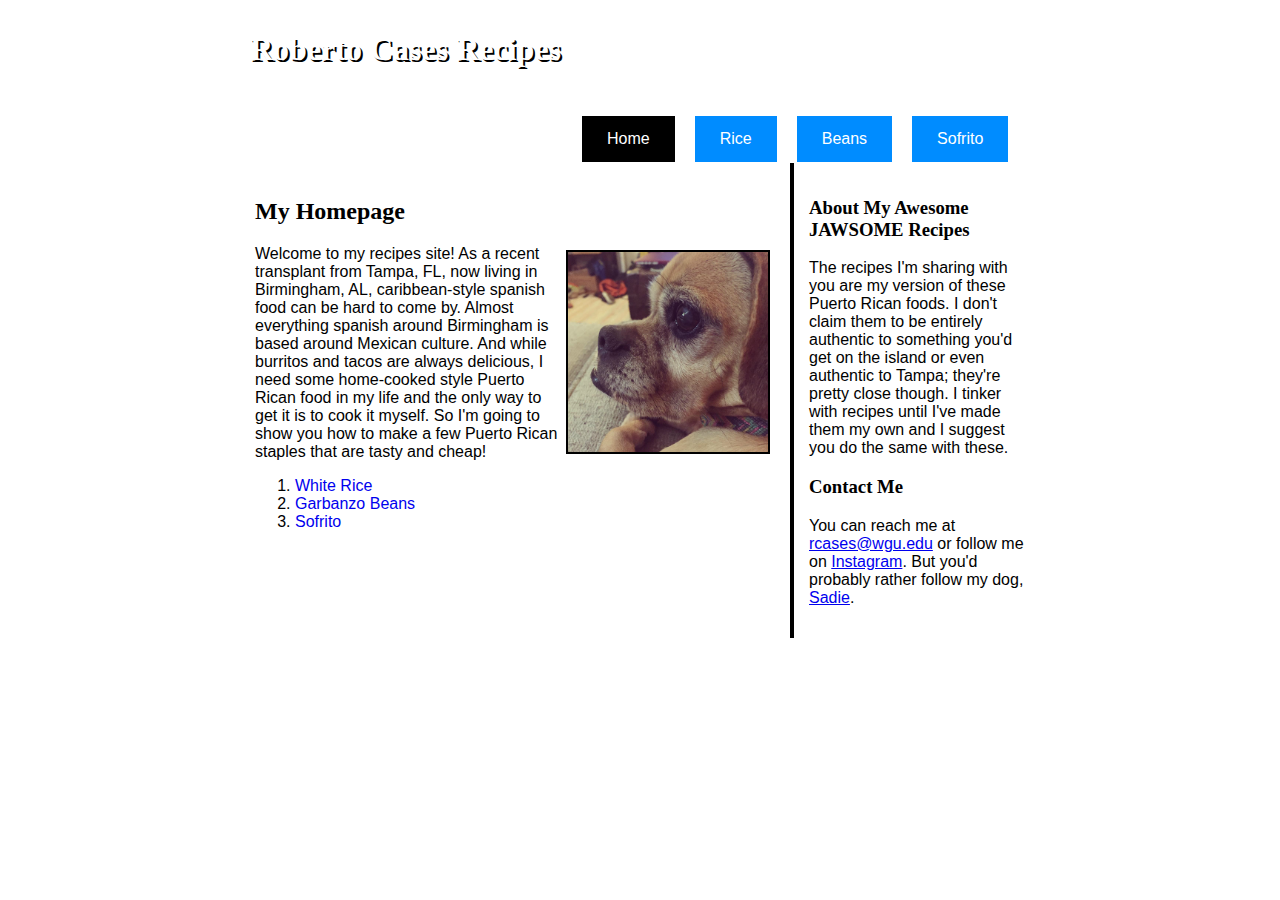
<file: index.html>
<!DOCTYPE html>
<html>
<head>
<meta charset="UTF-8">
<title>Roberto Cases' Recipes</title>
<link rel="stylesheet" type="text/css" href="styles.css" >
</head>

<body>
	<div id="container">
		<header>
			<h1>Roberto Cases Recipes</h1>
			
			<nav>
				<ul>
					<li><a class="current" href="index.html">Home</a></li>
					<li><a href="rice.html">Rice</a></li>
					<li><a href="beans.html">Beans</a></li>
					<li><a href="sofrito.html">Sofrito</a></li>
				</ul>	
			</nav>
		</header>
		
		<section>
			<h2>My Homepage</h2>
			
			<p><img class="image" src="images/sadie.png" title="My dog, Sadie" alt="My dog, Sadie"  />Welcome to my recipes site! As a recent transplant from Tampa, FL, now living in Birmingham, AL, caribbean-style spanish food can be hard to come by. Almost everything spanish around Birmingham is based around Mexican culture. And while burritos and tacos are always delicious, I need some home-cooked style Puerto Rican food in my life and the only way to get it is to cook it myself. So I'm going to show you how to make a few Puerto Rican staples that are tasty and cheap!</p>
			
			<div id="homeList">
				<ol>
					<li><a href="rice.html">White Rice</a></li>
					<li><a href="beans.html">Garbanzo Beans</a></li>
					<li><a href="sofrito.html">Sofrito</a></li>
				</ol>
			</div>
			
		</section>
		
		<aside>
			<h3>About My Awesome JAWSOME Recipes</h3>
			<p>
			The recipes I'm sharing with you are my version of these Puerto Rican foods. I don't claim them to be entirely authentic to something you'd get on the island or even authentic to Tampa; they're pretty close though. I tinker with recipes until I've made them my own and I suggest you do the same with these.
			</p>
						
			<h3>Contact Me</h3>
			<p>You can reach me at <a href="mailto:rcases@wgu.edu">rcases@wgu.edu</a> or follow me on <a href="https://www.instagram.com/bert0rican" target="_blank">Instagram</a>. But you'd probably rather follow my dog, <a href="https://www.instagram.com/sadie.says.so" target="_blank">Sadie</a>.
		</aside>
	</div>
</body>

</html>
</file>
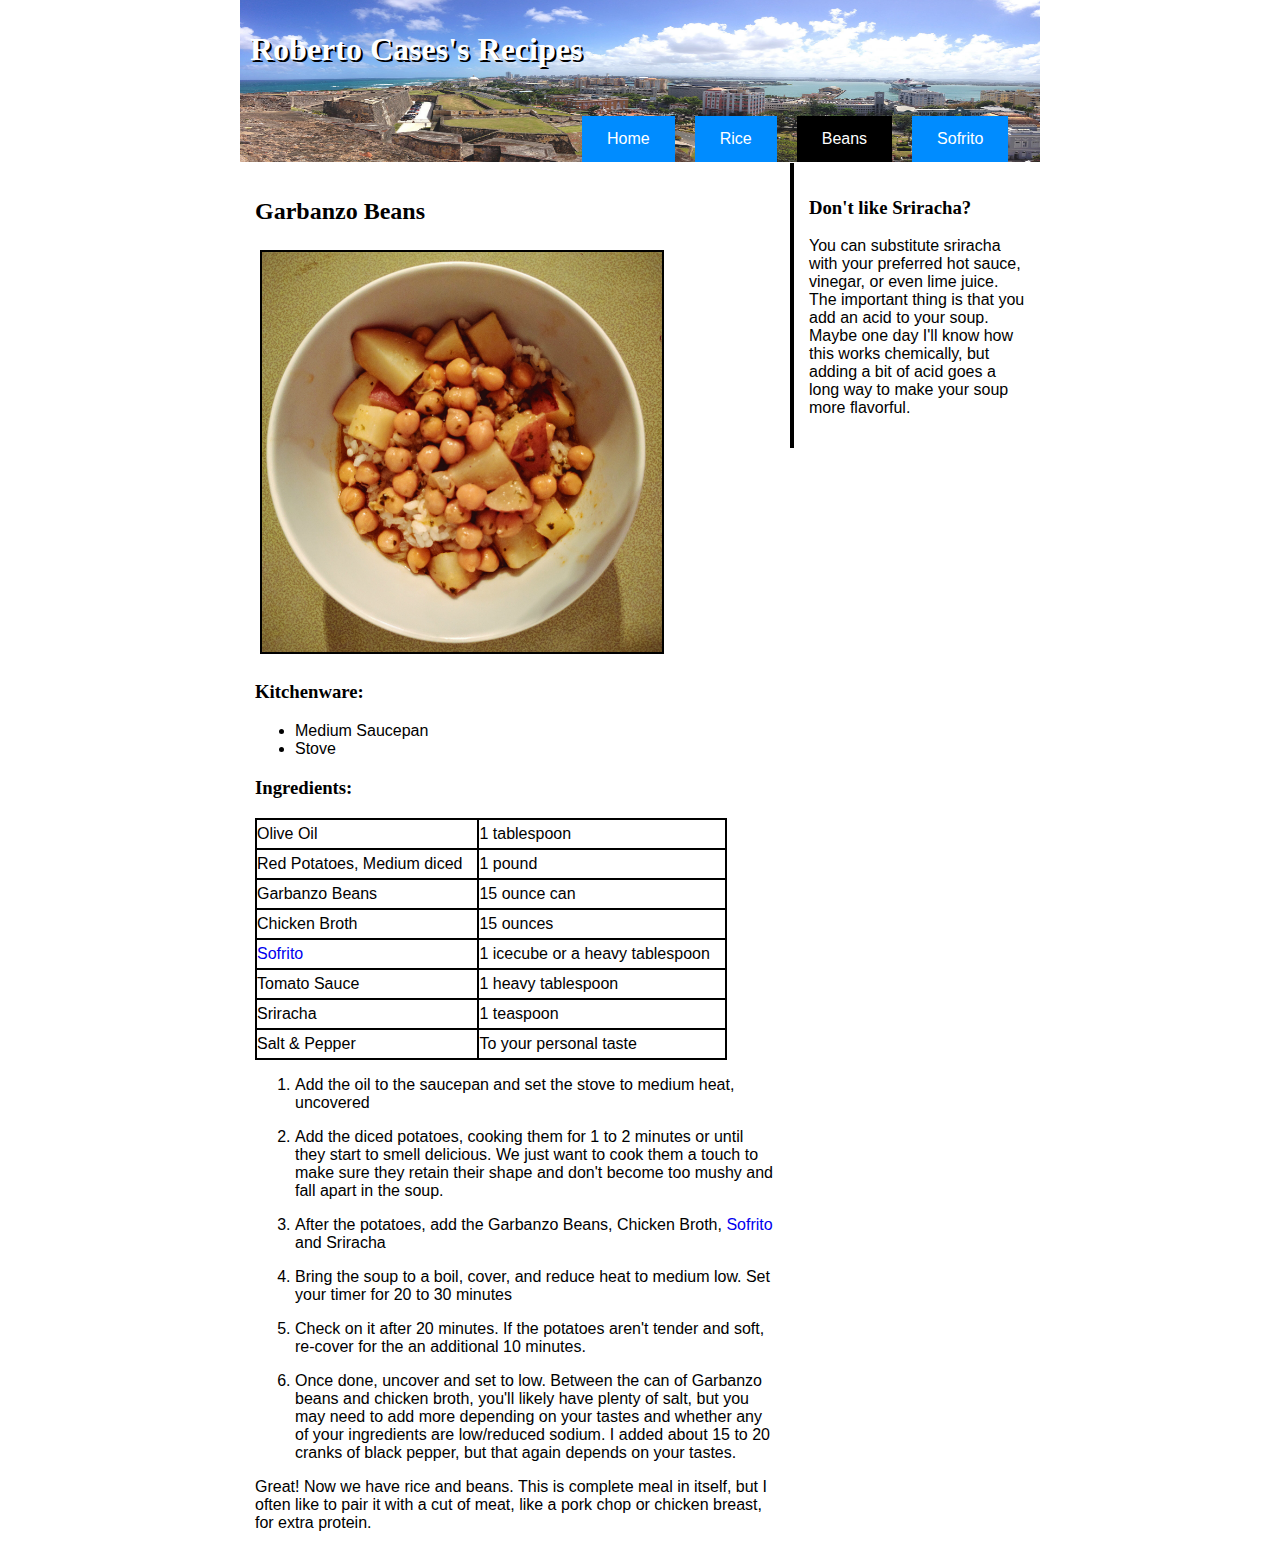
<file: beans.html>
<!DOCTYPE html>
<html>
<head>
<meta charset="UTF-8">
<title>Garbanzo Beans</title>
<link rel="stylesheet" type="text/css" href="styles.css" >
</head>

<body>
	<div id="container">
	<header>
		<h1>Roberto Cases's Recipes</h1>
		<div id="headerImage">
		<img src="images/pr_pana.jpg" alt="Puerto Rico" />
		</div>
		<nav>
			<ul>
				<li><a href="index.html">Home</a></li>
				<li><a href="rice.html">Rice</a></li>
				<li><a class="current" href="beans.html">Beans</a></li>
				<li><a href="sofrito.html">Sofrito</a></li>
			</ul>	
		</nav>
	</header>
	
	<section>
		<h2>Garbanzo Beans</h2>
		<img class="image" src="images/beans.png" alt="Garbonzo Beans" />
		<h3>Kitchenware:</h3>
		<ul>
			<li>Medium Saucepan</li>
			<li>Stove</li>
		</ul>
		
		<h3>Ingredients:</h3>
		<table>
			<tr>
				<td>Olive Oil</td>
				<td>1 tablespoon</td>
			</tr>
			<tr>
				<td>Red Potatoes, Medium diced</td>
				<td>1 pound</td>
			</tr>
			<tr>
				<td>Garbanzo Beans</td>
				<td>15 ounce can</td>
			</tr>
			<tr>
				<td>Chicken Broth</td>
				<td>15 ounces</td>
			</tr>
			<tr>
				<td><a class="secLink" href="sofrito.html">Sofrito</a></td>
				<td>1 icecube or a heavy tablespoon</td>
			</tr>
			<tr>
				<td>Tomato Sauce</td>
				<td>1 heavy tablespoon</td>
			</tr>
			<tr>
				<td>Sriracha</td>
				<td>1 teaspoon</td>
			</tr>
			<tr>
				<td>Salt & Pepper</td>
				<td>To your personal taste</td>
			</tr>
		</table>
		
		<ol>
			<li><p>Add the oil to the saucepan and set the stove to medium heat, uncovered</p></li>
			<li><p>Add the diced potatoes, cooking them for 1 to 2 minutes or until they start to smell delicious. We just want to cook them a touch to make sure they retain their shape and don't become too mushy and fall apart in the soup.</p></li>
			<li><p>After the potatoes, add the Garbanzo Beans, Chicken Broth, <a class="secLink" href="sofrito.html">Sofrito</a> and Sriracha</p></li>
			<li><p>Bring the soup to a boil, cover, and reduce heat to medium low. Set your timer for 20 to 30 minutes</p></li>
			<li><p>Check on it after 20 minutes. If the potatoes aren't tender and soft, re-cover for the an additional 10 minutes. </p></li>
			<li><p>Once done, uncover and set to low. Between the can of Garbanzo beans and chicken broth, you'll likely have plenty of salt, but you may need to add more depending on your tastes and whether any of your ingredients are low/reduced sodium. I added about 15 to 20 cranks of black pepper, but that again depends on your tastes.</p></li>
		</ol>
		
		<p>Great! Now we have rice and beans. This is complete meal in itself, but I often like to pair it with a cut of meat, like a pork chop or chicken breast, for extra protein.</p>
		
	</section>
	
	<aside>
		<h3>Don't like Sriracha?</h3>
		<p>You can substitute sriracha with your preferred hot sauce, vinegar, or even lime juice. The important thing is that you add an acid to your soup. Maybe one day I'll know how this works chemically, but adding a bit of acid goes a long way to make your soup more flavorful.</p>
	</aside>
	</div>
</body>

</html>
</file>
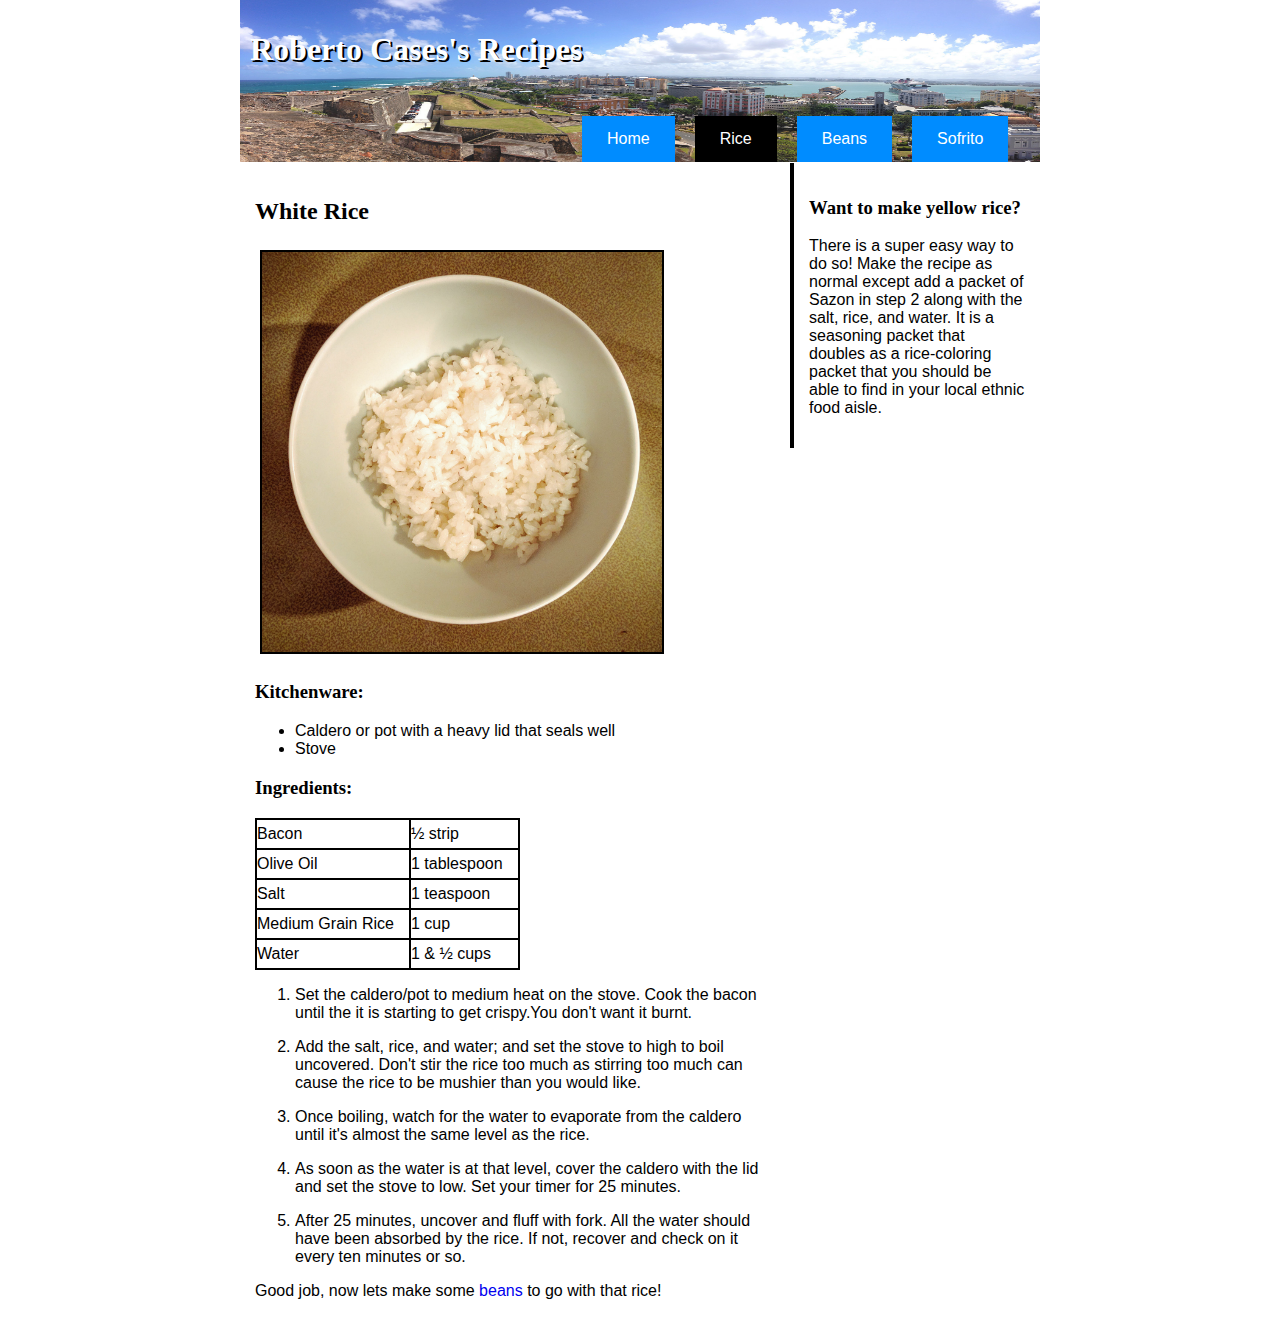
<file: rice.html>
<!DOCTYPE html>
<html>
<head>
<meta charset="UTF-8">
<title>White Rice</title>
<link rel="stylesheet" type="text/css" href="styles.css" >
</head>

<body>
	<div id="container">
	<header>
		<h1>Roberto Cases's Recipes</h1>
		<div id="headerImage">
		<img src="images/pr_pana.jpg" alt="Puerto Rico" />
		</div>
		<nav>
			<ul>
				<li><a href="index.html">Home</a></li>
				<li><a class="current" href="rice.html">Rice</a></li>
				<li><a href="beans.html">Beans</a></li>
				<li><a href="sofrito.html">Sofrito</a></li>
			</ul>	
		</nav>
	</header>
	
	<section>
		<h2>White Rice</h2>
		<img class="image" src="images/rice.png" alt="White Rice" />
		<h3>Kitchenware:</h3>
		<ul>
			<li>Caldero or pot with a heavy lid that seals well</li>
			<li>Stove</li>
		</ul>
		
		<h3>Ingredients:</h3>
		<table>
			<tr>
				<td>Bacon</td>
				<td>&frac12; strip</td>
			</tr>
			<tr>
				<td>Olive Oil</td>
				<td>1 tablespoon</td>
			</tr>
			<tr>
				<td>Salt</td>
				<td>1 teaspoon</td>
			</tr>
			<tr>
				<td>Medium Grain Rice</td>
				<td>1 cup</td>
			</tr>
			<tr>
				<td>Water</td>
				<td>1 &amp; &frac12; cups</td>
				
			</tr>
		</table>
		
		<ol>
			<li><p>Set the caldero/pot to medium heat on the stove. Cook the bacon until the it is starting to get crispy.You don't want it burnt.</p></li>
			<li><p>Add the salt, rice, and water; and set the stove to high to boil uncovered. Don't stir the rice too much as stirring too much can cause the rice to be mushier than you would like.</p></li>
			<li><p>Once boiling, watch for the water to evaporate from the caldero until it's almost the same level as the rice.</p></li>
			<li><p>As soon as the water is at that level, cover the caldero with the lid and set the stove to low. Set your timer for 25 minutes.</p></li>
			<li><p>After 25 minutes, uncover and fluff with fork. All the water should have been absorbed by the rice. If not, recover and check on it every ten minutes or so.</p></li>
		</ol>
		
		<p>Good job, now lets make some <a class="secLink" href="beans.html">beans</a> to go with that rice!</p>
		
	</section>
	
	<aside>
		<h3>Want to make yellow rice?</h3>
		<p>There is a super easy way to do so! Make the recipe as normal except add a packet of Sazon in step 2 along with the salt, rice, and water. It is a seasoning packet that doubles as a rice-coloring packet that you should be able to find in your local ethnic food aisle.</p>
	</aside>
	</div>
</body>

</html>
</file>
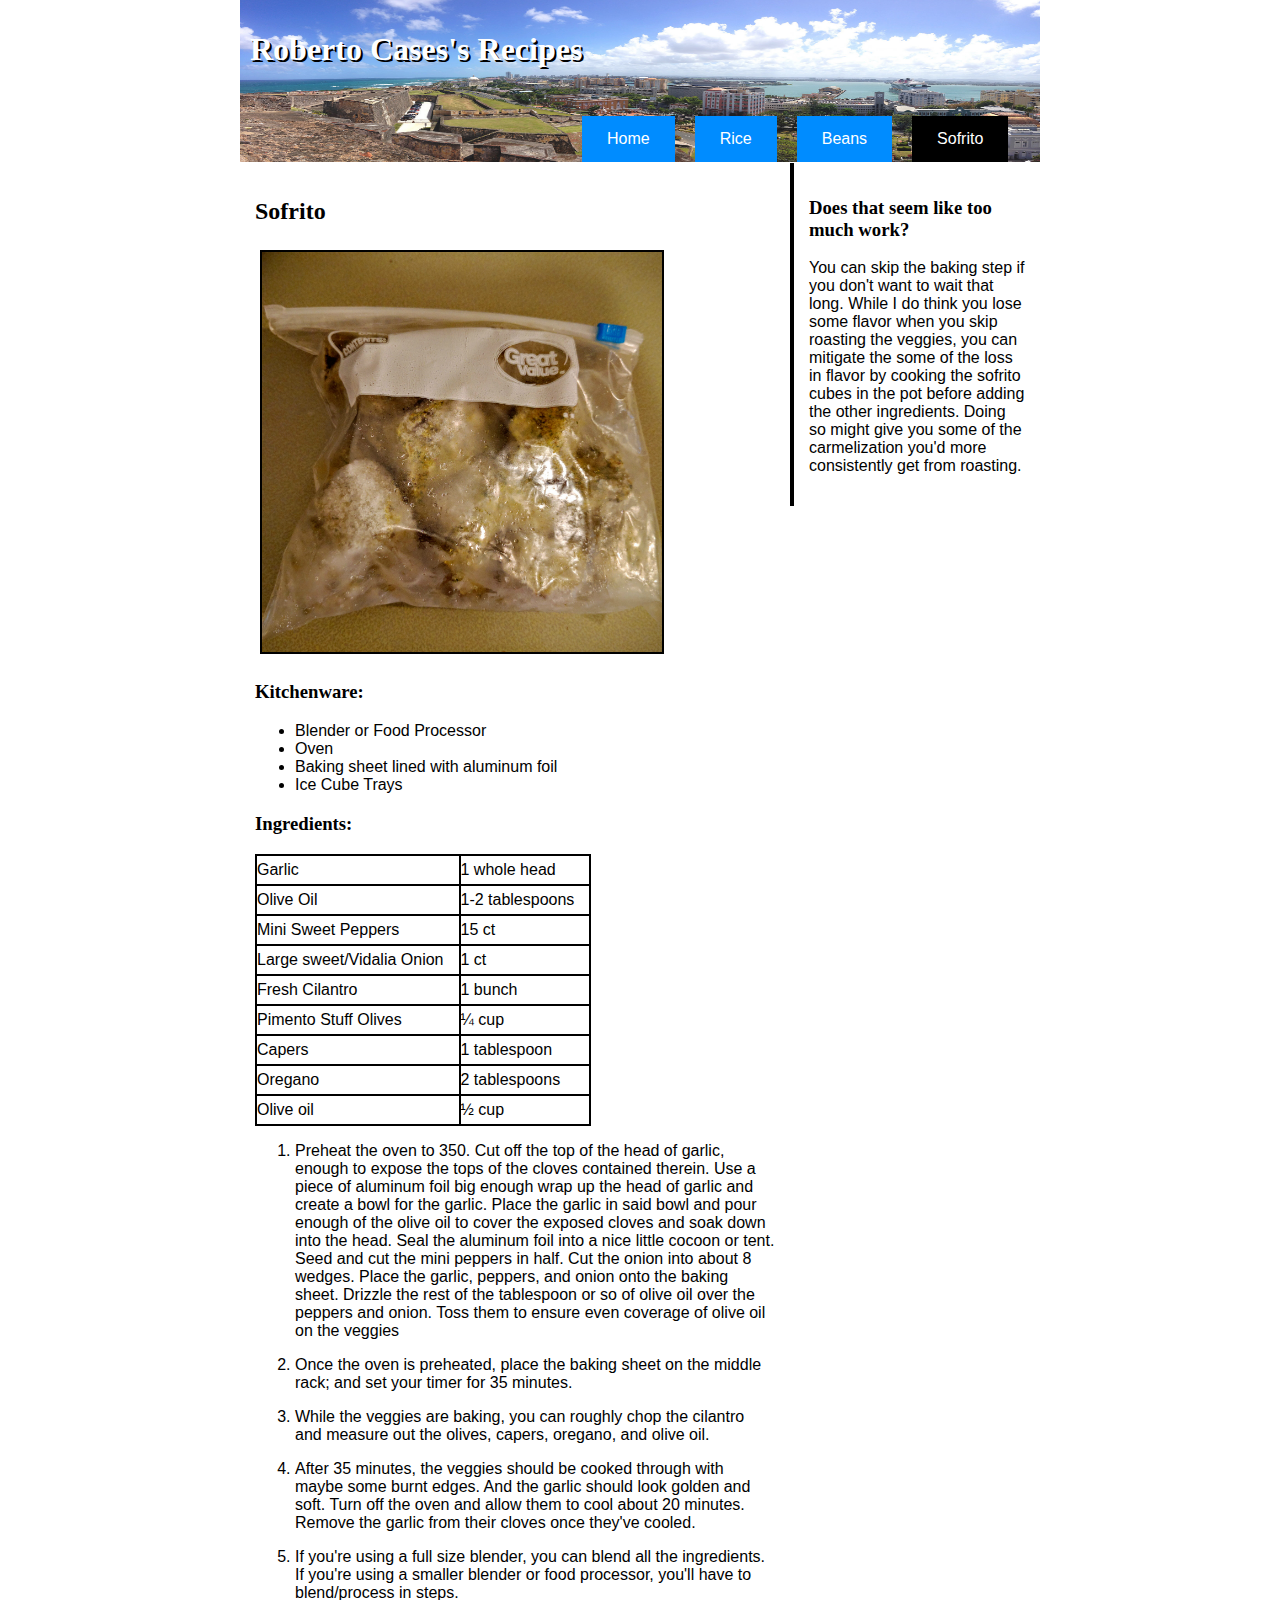
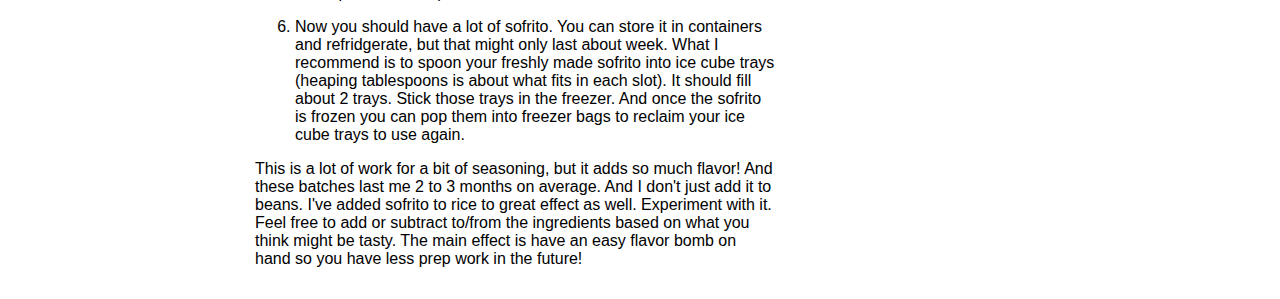
<file: sofrito.html>
<!DOCTYPE html>
<html>
<head>
<meta charset="UTF-8">
<title>Sofrito</title>
<link rel="stylesheet" type="text/css" href="styles.css" >
</head>

<body>
<div id="container">
	<header>
		<h1>Roberto Cases's Recipes</h1>
		<div id="headerImage">
		<img src="images/pr_pana.jpg" alt="Puerto Rico" />
		</div>
		<nav>
			<ul>
				<li><a href="index.html">Home</a></li>
				<li><a href="rice.html">Rice</a></li>
				<li><a href="beans.html">Beans</a></li>
				<li><a class="current" href="sofrito.html">Sofrito</a></li>
			</ul>	
		</nav>
	</header>
	
	<section>
		<h2>Sofrito</h2>
		<img class="image" src="images/sofrito.png" alt="Sofrito" />
		<h3>Kitchenware:</h3>
		<ul>
			<li>Blender or Food Processor</li>
			<li>Oven</li>
			<li>Baking sheet lined with aluminum foil</li>
			<li>Ice Cube Trays</li>
		</ul>
		
		<h3>Ingredients:</h3>
		<table>
			<tr>
				<td>Garlic</td>
				<td>1 whole head</td>
			</tr>
			<tr>
				<td>Olive Oil</td>
				<td>1-2 tablespoons</td>
			</tr>
			<tr>
				<td>Mini Sweet Peppers</td>
				<td>15 ct</td>
			</tr>
			<tr>
				<td>Large sweet/Vidalia Onion</td>
				<td>1 ct</td>
			</tr>
			<tr>
				<td>Fresh Cilantro</td>
				<td>1 bunch</td>
				
			</tr>
			<tr>
				<td>Pimento Stuff Olives</td>
				<td>&frac14; cup</td>
			</tr>
			<tr>
				<td>Capers</td>
				<td>1 tablespoon</td>
			</tr>
			<tr>
				<td>Oregano</td>
				<td>2 tablespoons</td>
			</tr>
			<tr>
				<td>Olive oil</td>
				<td>&frac12; cup</td>
			</tr>
		</table>
		
		<ol>
			<li><p>Preheat the oven to 350. Cut off the top of the head of garlic, enough to expose the tops of the cloves contained therein. Use a piece of aluminum foil big enough wrap up the head of garlic and create a bowl for the garlic. Place the garlic in said bowl and pour enough of the olive oil to cover the exposed cloves and soak down into the head. Seal the aluminum foil into a nice little cocoon or tent. Seed and cut the mini peppers in half. Cut the onion into about 8 wedges. Place the garlic, peppers, and onion onto the baking sheet. Drizzle the rest of the tablespoon or so of olive oil over the peppers and onion. Toss them to ensure even coverage of olive oil on the veggies</p></li>
			<li><p>Once the oven is preheated, place the baking sheet on the middle rack; and set your timer for 35 minutes.</p></li>
			<li><p>While the veggies are baking, you can roughly chop the cilantro and measure out the olives, capers, oregano, and olive oil.</p></li>
			<li><p>After 35 minutes, the veggies should be cooked through with maybe some burnt edges. And the garlic should look golden and soft. Turn off the oven and allow them to cool about 20 minutes. Remove the garlic from their cloves once they've cooled.</p></li>
			<li><p>If you're using a full size blender, you can blend all the ingredients. If you're using a smaller blender or food processor, you'll have to blend/process in steps.</p></li>
			<li><p>Now you should have a lot of sofrito. You can store it in containers and refridgerate, but that might only last about week. What I recommend is to spoon your freshly made sofrito into ice cube trays (heaping tablespoons is about what fits in each slot). It should fill about 2 trays. Stick those trays in the freezer. And once the sofrito is frozen you can pop them into freezer bags to reclaim your ice cube trays to use again.</p></li>
		</ol>
		
		<p>This is a lot of work for a bit of seasoning, but it adds so much flavor! And these batches last me 2 to 3 months on average. And I don't just add it to beans. I've added sofrito to rice to great effect as well. Experiment with it. Feel free to add or subtract to/from the ingredients based on what you think might be tasty. The main effect is have an easy flavor bomb on hand so you have less prep work in the future!</p>
		
	</section>
	<aside>
		<h3>Does that seem like too much work?</h3>
		<p>You can skip the baking step if you don't want to wait that long. While I do think you lose some flavor when you skip roasting the veggies, you can mitigate the some of the loss in flavor by cooking the sofrito cubes in the pot before adding the other ingredients. Doing so might give you some of the carmelization you'd more consistently get from roasting. </p>
	</aside>
</div>
</body>

</html>
</file>
<file: styles.css>
body {
	background: #FFFFFF;
	font-family: Georgia, serif;
	margin: 0;
	padding: 0;
}

h1 {
	text-shadow: 2px 2px #000000;
	position: relative;
	z-index: 100;
}

p, li, td {
	font-family: Verdana, sans-serif
}
#container {
	position: relative;
	width: 800px;
	overflow: hidden;
    margin: auto;
   	background: white;
}

.image {
	border: 2px solid #000000;
	margin: 5px;
}


header {	
	text-align: left;
	padding: 10px;
	background: #FFFFFF;
	color: white;
	
}

#headerImage img {
	position: absolute;
	top: 0;
	left: 0;
	width: 800px;
	height: 162px;
	opacity: 0.9;
}


nav {
	position: relative;
	left: 272px;
	height: 43px;
	margin: auto;
	padding: 10px;
}

nav ul {
	list-style: none;
}

nav li {
	float: left;
	margin: 0 10px;
	
}

nav a:link, nav a:visited {
    background-color: #008cff;
    color: white;
    padding: 14px 25px;
    text-align: center;	
    text-decoration: none;
    display: inline-block;
}


nav a:hover, nav a:active {
    background-color: black;
}

nav a.current {
	background-color: black;
}

nav a.current:hover {
    cursor: default;
}
section {
	float: left;
	width: 520px;
	padding: 15px;	
}

p img {
	float: right;
}
#homeList ol a:link {
	text-decoration: none;
}

table {
    border-collapse: collapse;
}

table, td {
	border: 2px solid #000000;
	padding: 5px 15px 5px 0px;
	text-align: left;
}

a.secLink:link {
	text-decoration: none;
}

aside {
	float: left;
	width: 216px;
	padding: 15px;
	border-left: 4px solid #000000;
}
</file>
